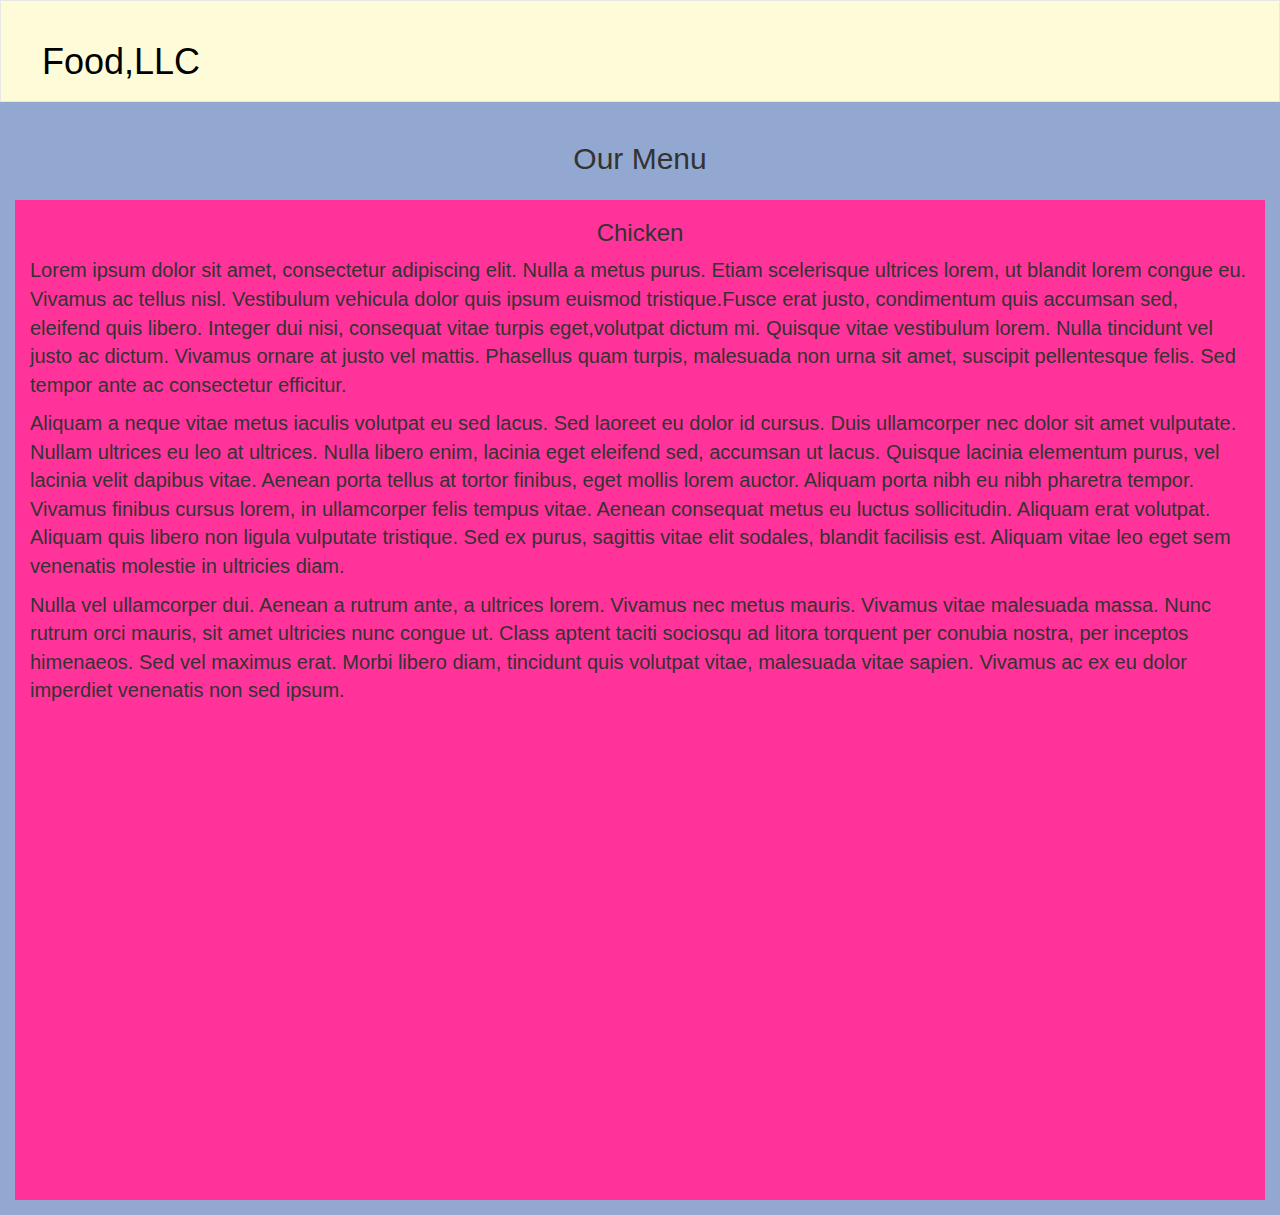
<file: module3/index.html>
<!DOCTYPE html>

<html>
    
<head>
    	
<title>Module 3</title>
		
<meta charset="utf-8">
	 	
<meta name="viewport" content="width=device-width, initial-scale=1">
	
<link rel="stylesheet" href="https://maxcdn.bootstrapcdn.com/bootstrap/3.4.1/css/bootstrap.min.css">

<script src="https://ajax.googleapis.com/ajax/libs/jquery/3.4.1/jquery.min.js"></script>
	  	
<script src="https://maxcdn.bootstrapcdn.com/bootstrap/3.4.1/js/bootstrap.min.js"></script>
	  	
<link href="css/style.css" rel="stylesheet" type="text/css">
    
</head>
    
<body>
    	
<header>
    		
<nav id="main-nav" class="navbar navbar-default">
    			
<div class="container-fluid">
    				
<div class="navbar-header">
    					
<div class="navbar-brand">
    						
<a href="#"><h1 id="brand">Food,LLC</h1></a>
    					
</div>
    					
<button id="nav-button" type="button" class="navbar-toggle collapsed" data-toggle="collapse" data-target="#nav-items" aria-expanded="false">
	            		
<span class="sr-only">Toggle navigation</span>
	            			
<span class="icon-bar"></span>
	            			
<span class="icon-bar"></span>
	            			
<span class="icon-bar"></span>
	          			
</button>
    				
</div>

    				
<div id="nav-items" class="collapse navbar-collapse">
    					
<ul id="nav-list" class="nav navbar-nav navbar-right visible-xs">
    						
<li><a href="#">Chicken</a></li>
    						
<li><a href="#">Burger</a></li>
    						
<li><a href="#">Pizza</a></li>
    					
</ul>
    				
</div>


    			
</div>	

    		
</nav>

    	
</header>
    	
    	
<div id="heading" class="container">
    		
<h2 class="text-center">Our Menu</h2>
    	
</div>
    	
<div id="main-content" class="container-fluid">
    		
<h3 class="text-center">Chicken</h3>
			
<p>
				
Lorem ipsum dolor sit amet, consectetur adipiscing elit. Nulla a metus purus. Etiam scelerisque ultrices lorem, ut blandit lorem congue
eu. Vivamus ac tellus nisl. Vestibulum vehicula dolor quis ipsum euismod tristique.Fusce erat justo, condimentum quis accumsan sed,
eleifend quis libero. Integer dui nisi, consequat vitae turpis eget,volutpat dictum mi. Quisque vitae vestibulum lorem. Nulla tincidunt
vel justo ac dictum. Vivamus ornare at justo vel mattis. Phasellus quam turpis, malesuada non urna sit amet, suscipit pellentesque felis.
Sed tempor ante ac consectetur efficitur.
			
</p>
			
<p>
				
Aliquam a neque vitae metus iaculis volutpat eu sed lacus. Sed laoreet eu dolor id cursus. Duis ullamcorper nec dolor sit amet vulputate.
Nullam ultrices eu leo at ultrices. Nulla libero enim, lacinia eget eleifend sed, accumsan ut lacus. Quisque lacinia elementum purus,
vel lacinia velit dapibus vitae. Aenean porta tellus at tortor finibus, eget mollis lorem auctor. Aliquam porta nibh eu nibh pharetra 
tempor. Vivamus finibus cursus lorem, in ullamcorper felis tempus vitae. Aenean consequat metus eu luctus sollicitudin. Aliquam erat 
volutpat. Aliquam quis libero non ligula vulputate tristique. Sed ex purus, sagittis vitae elit sodales, blandit facilisis est. Aliquam
vitae leo eget sem venenatis molestie in ultricies diam.
			
</p>
			
<p>	
				
Nulla vel ullamcorper dui. Aenean a rutrum ante, a ultrices lorem. Vivamus nec metus mauris. Vivamus vitae malesuada massa. Nunc rutrum
orci mauris, sit amet ultricies nunc congue ut. Class aptent taciti sociosqu ad litora torquent per conubia nostra, per inceptos 
himenaeos. Sed vel maximus erat. Morbi libero diam, tincidunt quis volutpat vitae, malesuada vitae sapien. Vivamus ac ex eu dolor 
imperdiet venenatis non sed ipsum.
			
</p> 
			   	
    	
</div>
    
</body>

</html>
</file>
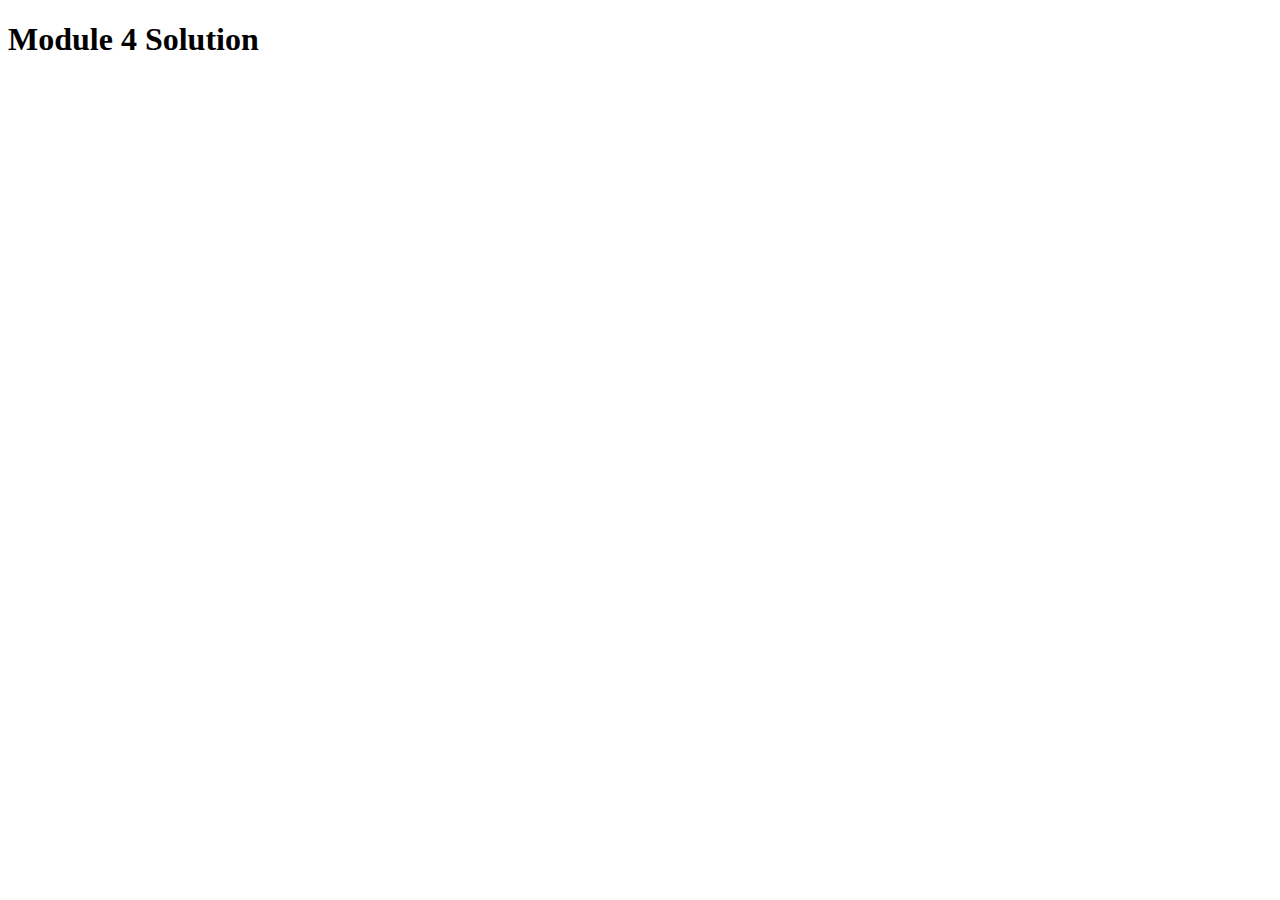
<file: module4/index.html>
<!DOCTYPE html>
<html>
<head>
  <meta charset="utf-8">
  <title>Module 4 Solution</title>
  <script src="SpeakHello.js"></script>
  <script src="SpeakGoodBye.js"></script>
  <script src="script.js"></script>
</head>
<body>
  <h1>Module 4 Solution</h1>
</body>
</html>
</file>
<file: module3/css/style.css>
body{
  
  font-size: 20px;

  background-color: #92a8d1;
 }


a:link
 {

    text-decoration: none;
 
 }


#main-nav{

	border-radius: 0;

	background-color: #fefbd8;
 
        padding: 25px;

}


#nav-items ul li a{

    color: #000;

    text-align: center;

}


#nav-button .icon-bar{

    border: 1px solid #000;

}


#brand{

	color: #000;

	margin: 1px;

}


#main-content{

	background-color: #ff3399;

	margin: 15px;

	height: 1000px;

}
</file>
